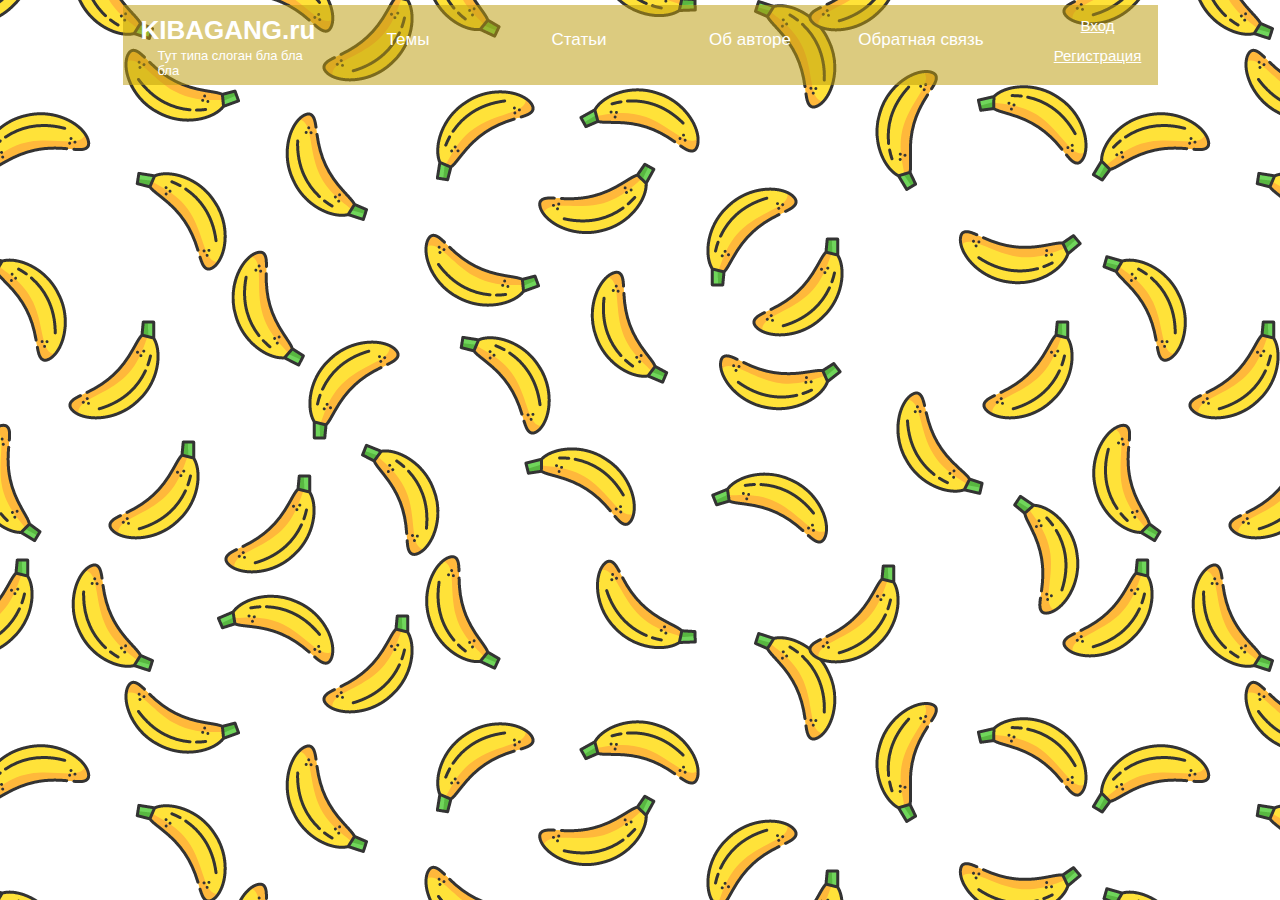
<file: test2.html>
<!DOCTYPE html>
<html>
<head>
    <meta charset="UTF-8">
    <link rel="stylesheet" href="css/style.css">
    <title>Шапка для сайта</title>
</head>
<body>
    <div id="block-body">
     <header>
       <div class="logo">
        <a href="test2.html">
          <span class="use">KIBAGANG.ru</span>
        </a>   
       <p>Тут типа слоган бла бла бла</p>    
       </div>  
       <div class="top-menu">
         <ul>
             <li><a href="#">Темы</a></li>
             <li><a href="#">Статьи</a></li>
             <li><a href="#">Об авторе</a></li>
             <li><a href="#">Обратная связь</a></li>
         </ul>  
       </div> 
       <div class="block-top-auth">
         <p><a href="#">Вход</a></p>  
         <p><a href="#">Регистрация</a></p>  
       </div>  
     </header>
      <div id="block-content"></div>  
    </div>   
</body>
</html>
</file>
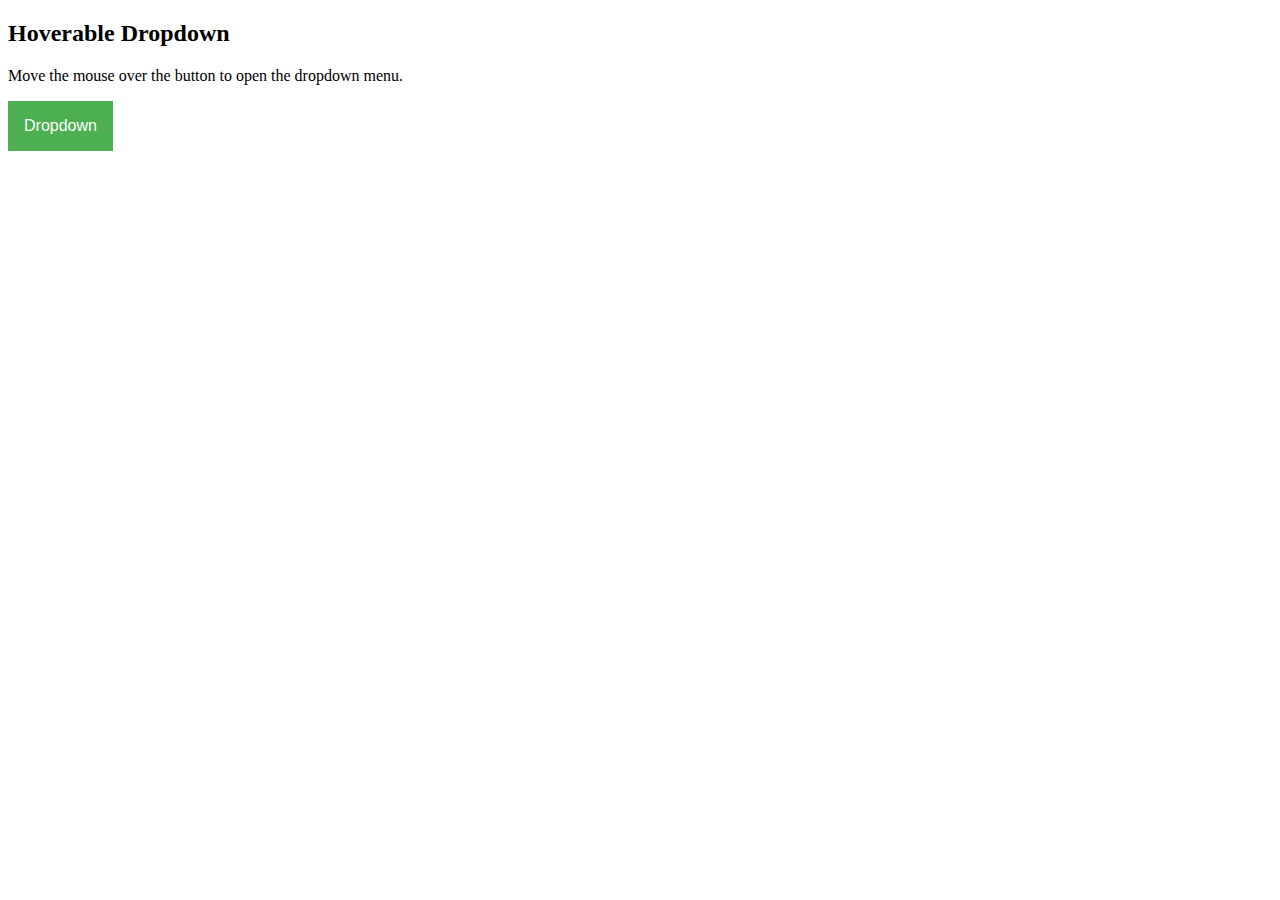
<file: Сайтец/index1.html>
<!DOCTYPE html>
<html>
<head>
<meta name="viewport" content="width=device-width, initial-scale=1">
<style>
.dropbtn {
    background-color: #4CAF50;
    color: white;
    padding: 16px;
    font-size: 16px;
    border: none;
}

.dropdown {
    position: relative;
    display: inline-block;
}

.dropdown-content {
    display: none;
    position: absolute;
    background-color: #f1f1f1;
    min-width: 160px;
    box-shadow: 0px 8px 16px 0px rgba(0,0,0,0.2);
    z-index: 1;
}

.dropdown-content a {
    color: black;
    padding: 12px 16px;
    text-decoration: none;
    display: block;
}

.dropdown-content a:hover {background-color: #ddd;}

.dropdown:hover .dropdown-content {display: block;}

.dropdown:hover .dropbtn {background-color: #3e8e41;}
</style>
</head>
<body>

<h2>Hoverable Dropdown</h2>
<p>Move the mouse over the button to open the dropdown menu.</p>
<script> alert("hi man"); </script>
<div class="dropdown">
  <button class="dropbtn">Dropdown</button>
  <div class="dropdown-content">
    <a href="#">Link 1</a>
    <a href="#">Link 2</a>
    <a href="#">Link 3</a>
  </div>

</div>

</body>
</html>
</file>
<file: css/style.css>
* {
      margin: 0;
      padding: 0;
  }
  body {
      background-image: url(pattern.png);
  }
  #block-body {
      width: 1035px;
      margin: 5px auto;
      height: auto;
  }
  header {
     width: 1035px; 
     height: 80px;
     background-color: #bd9c0c86;
  }
  #block-content {
      width: 1035px;
      height: auto;
      min-height: 500px;
  }
  .logo {
      width: 200px;
      float: left;
      height: 80px;
  }
  .logo a {
      display: block;
      margin-left: 18px;
      margin-top: 10px;
      font-family: sans-serif;
      font-size: 26px;
      color:  #b2aeb2;
      text-decoration: none;
      cursor: pointer;
  }
  .use {
      color: #ffffff;
      font-weight: bold;
      
  }
  .logo p {
      margin-left: 35px;
      margin-top: 2px;
      margin-bottom: 5px;
      font-family:  sans-serif;
      font-size: 13px;
      color: white;
  }
  .top-menu {
      width: 685px;
      height: 80px;
      float: left;
  }
  .top-menu ul li {
      list-style: none;
      float: left;
      text-align: center;
  }
  .top-menu ul li a {
      display: block;
      width: 171px;
      text-decoration: none;
      font-family: sans-serif;
      font-size: 17px;
      color: white;
      height: 55px;
      padding-top: 25px;
      cursor: pointer;
  }
  .top-menu ul li a:hover {
      transition: all 0.5s ease;
      -webkit-transition: all 0.5s ease;
      -o-transition: all 0.5s ease;
      -ms-transition:all 0.5s ease;
      -moz-transition:all 0.5s ease;
      background: #97dff567;
  }
  .block-top-auth {
      width: 100px;
      float: left;
      margin-left: 40px;
      height: 80px;
  }
  .block-top-auth p {
      margin-top: 12px;
      text-align: center;
      margin-bottom: 8px;
      
  }
  .block-top-auth a {
      text-decoration: none;
      color: white;
      font-family: sans-serif;
      font-size: 15px;
      text-decoration: underline;
      cursor: pointer;
  }
  .block-top-auth a:hover {
      transition: all 0.5s ease;
      -webkit-transition: all 0.5s ease;
      -o-transition: all 0.5s ease;
      -ms-transition:all 0.5s ease;
      -moz-transition:all 0.5s ease;
      color: #97dff567;
  }
</file>
